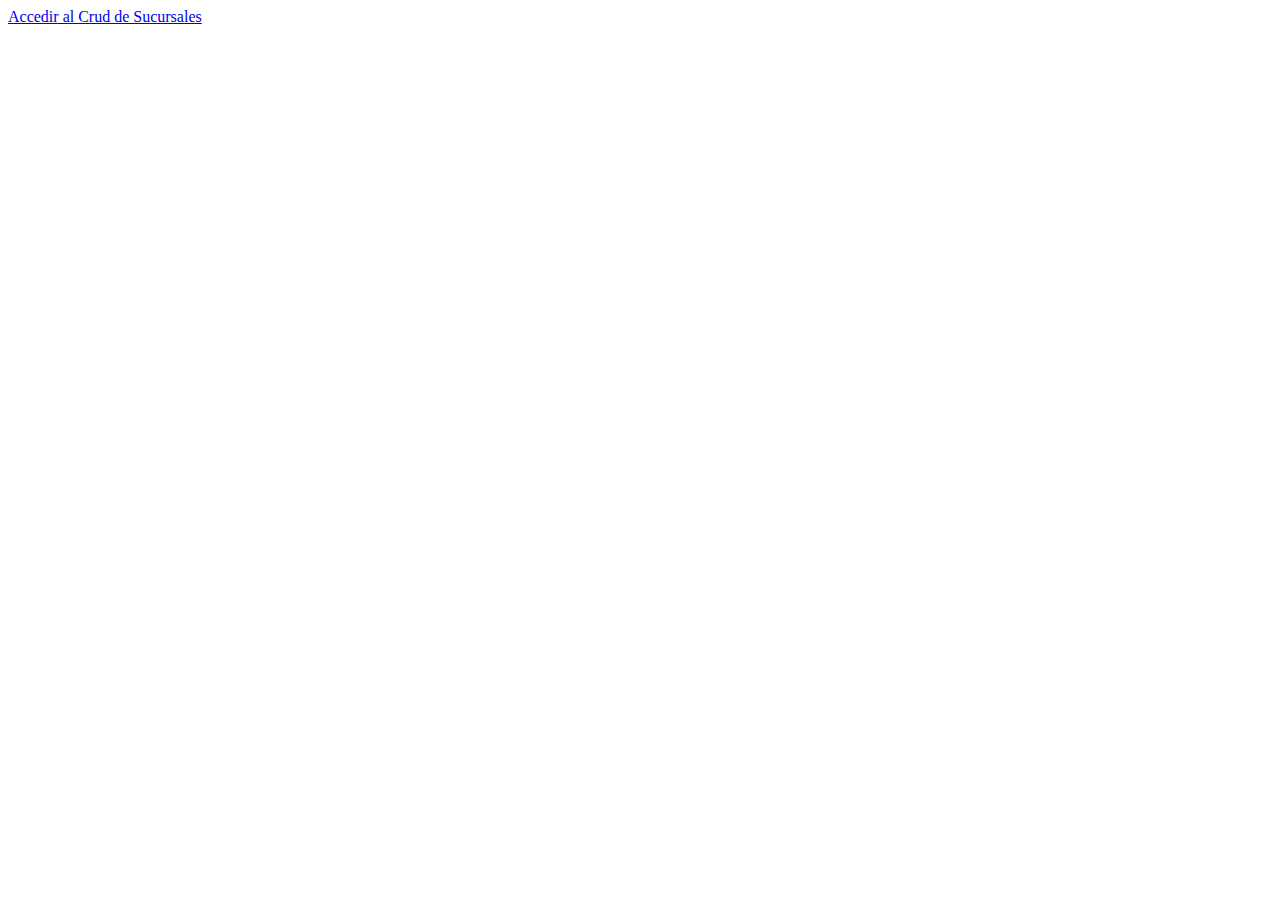
<file: src/main/resources/templates/sucursal/index.html>
<!DOCTYPE html>
<html xmlns:th="http://thymeleaf.org">
<head>
<th:block th:insert="Fragments/head :: head"></th:block>
</head>
<body>

	<div class="container">
		<div th:insert="Fragments/BodyHeader :: div"></div>


		<a href="/getAll">Accedir al Crud de Sucursales</a>


	</div>


</body>
</html>
</file>
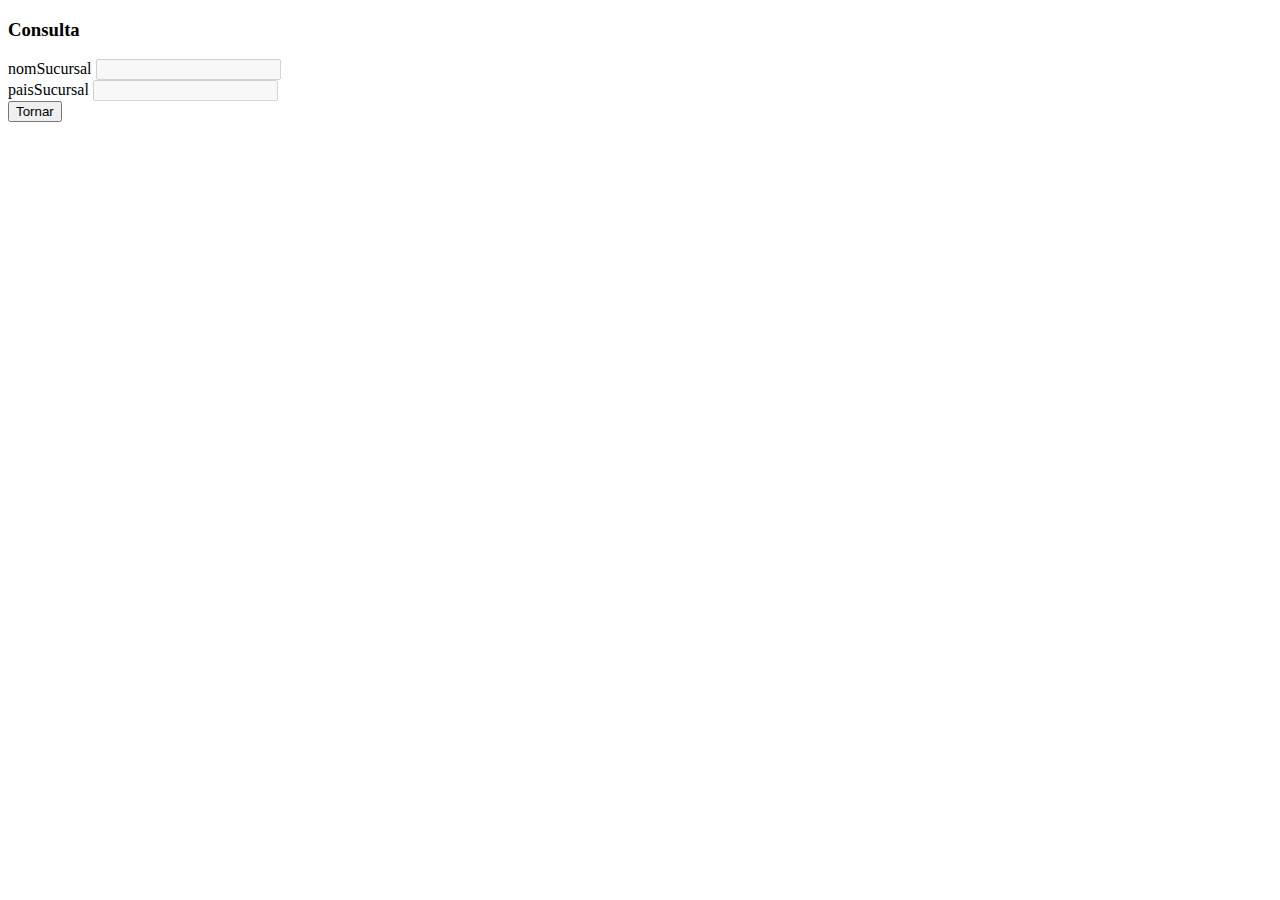
<file: src/main/resources/templates/sucursal/consultaSucursal.html>
<!DOCTYPE html>
<html xmlns:th="http://thymeleaf.org">
<head th:replace="plantilla/template :: head">
</head>
<body>
<header th:replace="plantilla/template :: header"> </header>

	<div class="container">
	
		<h3>Consulta</h3>
		<form th:action="@{/sucursal/getOne/ + ${suc.pk_SucursalID}}" method="get">

			<input type="hidden" th:field="*{pk_SucursalID}">

			<div class="form-group">

				<label class="cloud-label">nomSucursal</label> <input type="text"
					th:field="*{nomSucursal}" disabled> <br> <label
					class="cloud-label">paisSucursal</label> <input type="text"
					th:field="*{paisSucursal}" disabled> <br>
			</div>
			<button type="submit" class="btn btn-outline-dark">Tornar</button>

		</form>



	</div>

</body>
</html>
</file>
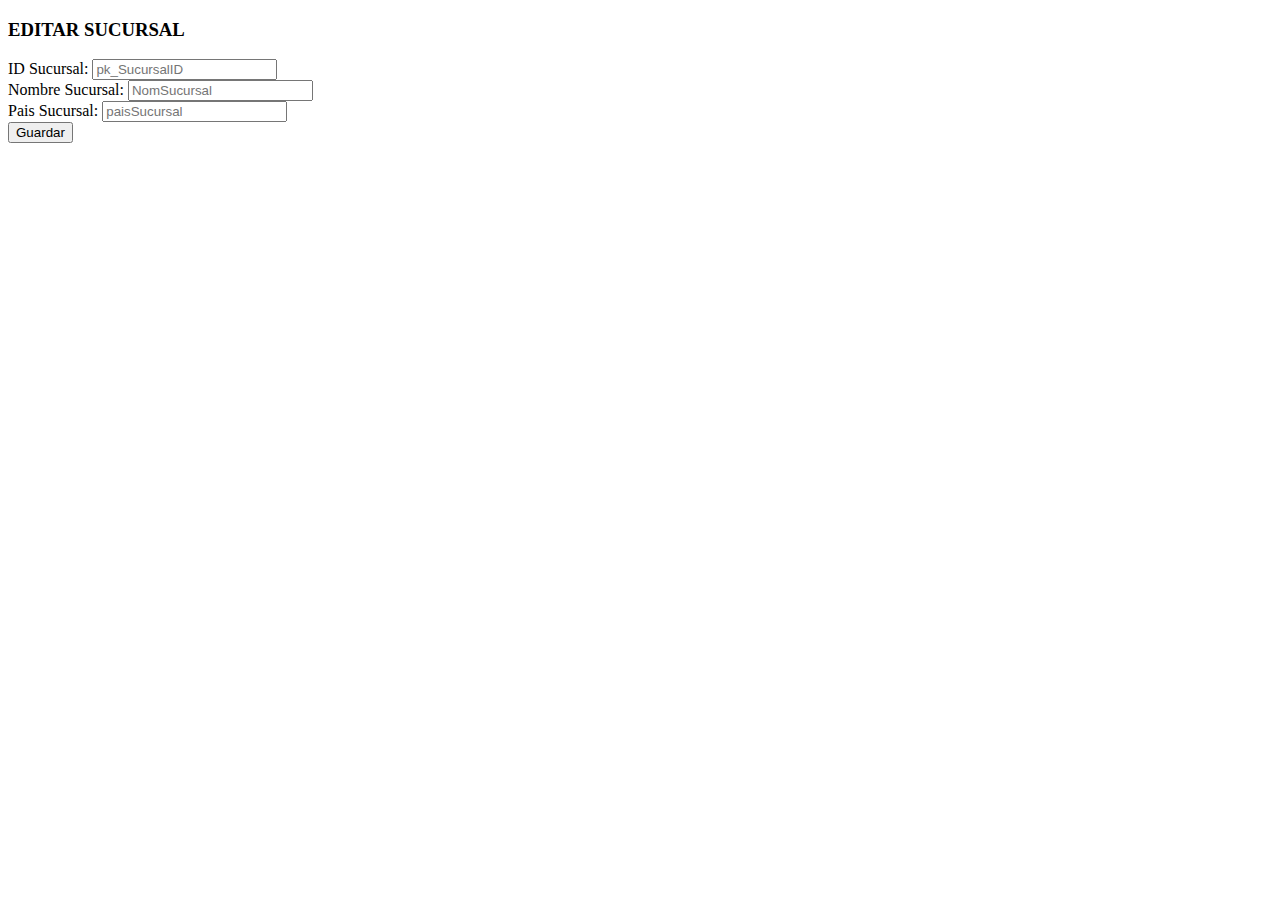
<file: src/main/resources/templates/sucursal/editarSucursal.html>
<!DOCTYPE html>
<html xmlns:th="http://www.thymeLeaf.org">
<head th:replace="plantilla/template :: head">
</head>
<body>
	<header th:replace="plantilla/template :: header"> </header>

	<div class="container">
	
		<div class="card bg-light">
		<div class="card-header" th:text="${titulo}"></div>
		<div class="card-body">
		
		<h3>EDITAR SUCURSAL</h3>
		<form th:action="@{/sucursal/saveUpdate}" th:object="${sucursal}" method="post">		

			<div class="form-group row">
				<label  class="col-md-2" for="ID Sucursal">ID Sucursal:</label> 
				<input type="text" th:field="*{pk_SucursalID}" class="form-control form-control-sm col-md-6"
					id="pk_SucursalID" placeholder="pk_SucursalID">					
			</div>
			
			<input type="hidden" th:field="*{pk_SucursalID}">
			<div class="form-group row">
				<label  class="col-md-2" for="nomSucursal">Nombre Sucursal:</label> 
				<input type="text" th:field="*{nomSucursal}" class="form-control form-control-sm col-md-6"
					id="nomSucursal" placeholder="NomSucursal">					
			</div>
			
			<div class="form-group row">
				<label  class="col-md-2" for="paisSucursal">Pais Sucursal:</label> 
				<input type="text" th:field="*{paisSucursal}" class="form-control form-control-sm col-md-6"
					id="paisSucursal" placeholder="paisSucursal">					
			</div>
			
			<button type="submit" class="btn btn-outline-success">Guardar</button>

		</form>
		
		</div>
		</div>

	</div>

</body>
</html>
</file>
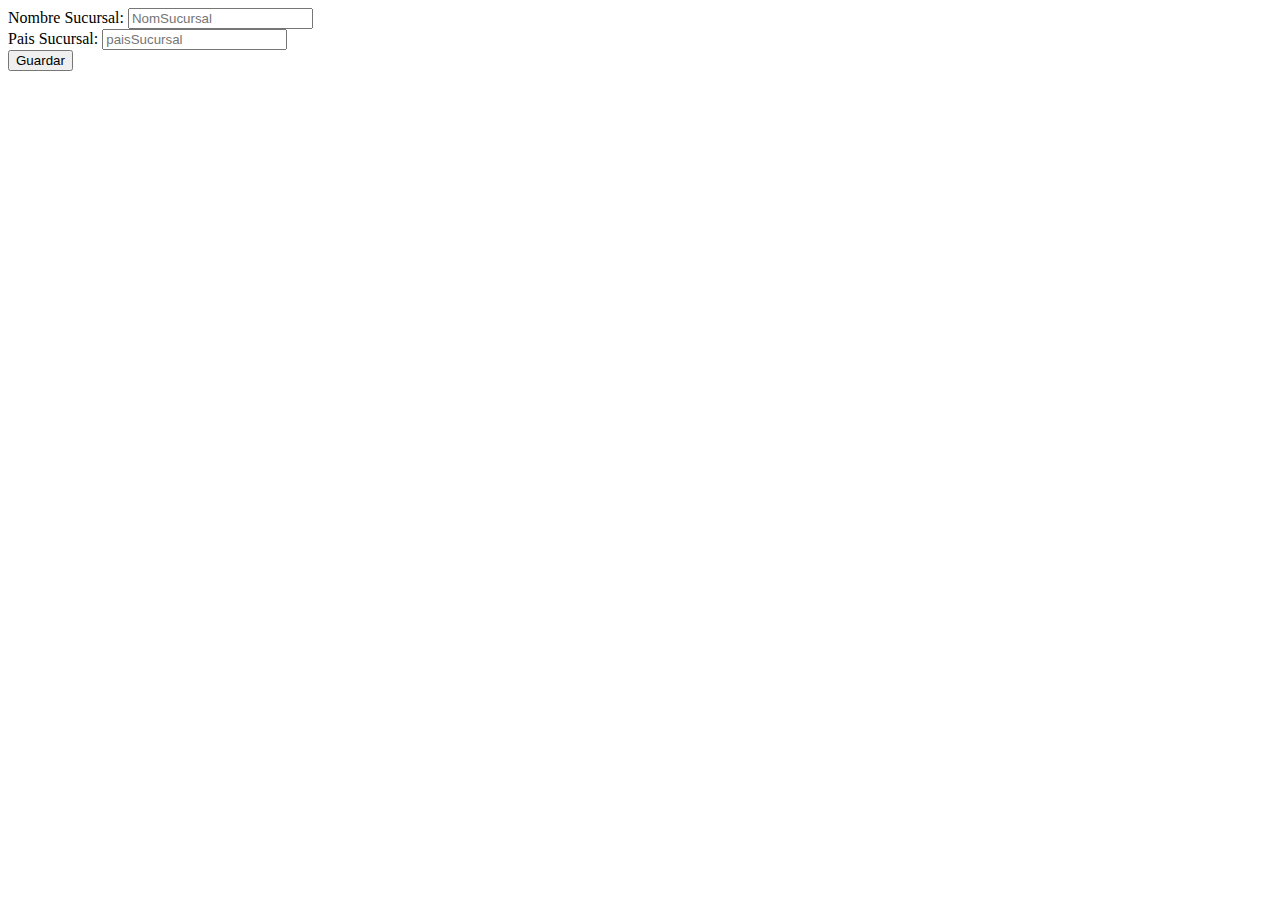
<file: src/main/resources/templates/sucursal/frmCrear.html>
<!DOCTYPE html>
<html xmlns:th="http://www.thymeLeaf.org">
<head th:replace="plantilla/template :: head">
</head>
<body>
	<header th:replace="plantilla/template :: header"> </header>

	<div class="container">
	
		<div class="card bg-light">
		<div class="card-header" th:text="${titulo}"></div>
		<div class="card-body">

		<form th:action="@{/sucursal/save}" th:object="${sucursal}" method="post">		
		
			<input type="hidden" th:field="*{pk_SucursalID}">
			<div class="form-group row">
				<label  class="col-md-2" for="nomSucursal">Nombre Sucursal:</label> 
				<input type="text" th:field="*{nomSucursal}" class="form-control form-control-sm col-md-6"
					id="nomSucursal" placeholder="NomSucursal">
					
			</div>
			<div class="form-group row">
				<label  class="col-md-2" for="paisSucursal">Pais Sucursal:</label> 
				<input type="text" th:field="*{paisSucursal}" class="form-control form-control-sm col-md-6"
					id="paisSucursal" placeholder="paisSucursal">
					
			</div>
			
			<button type="submit" class="btn btn-primary">Guardar</button>
			
		</form>
		
		</div>
		</div>

	</div>
</body>
</html>
</file>
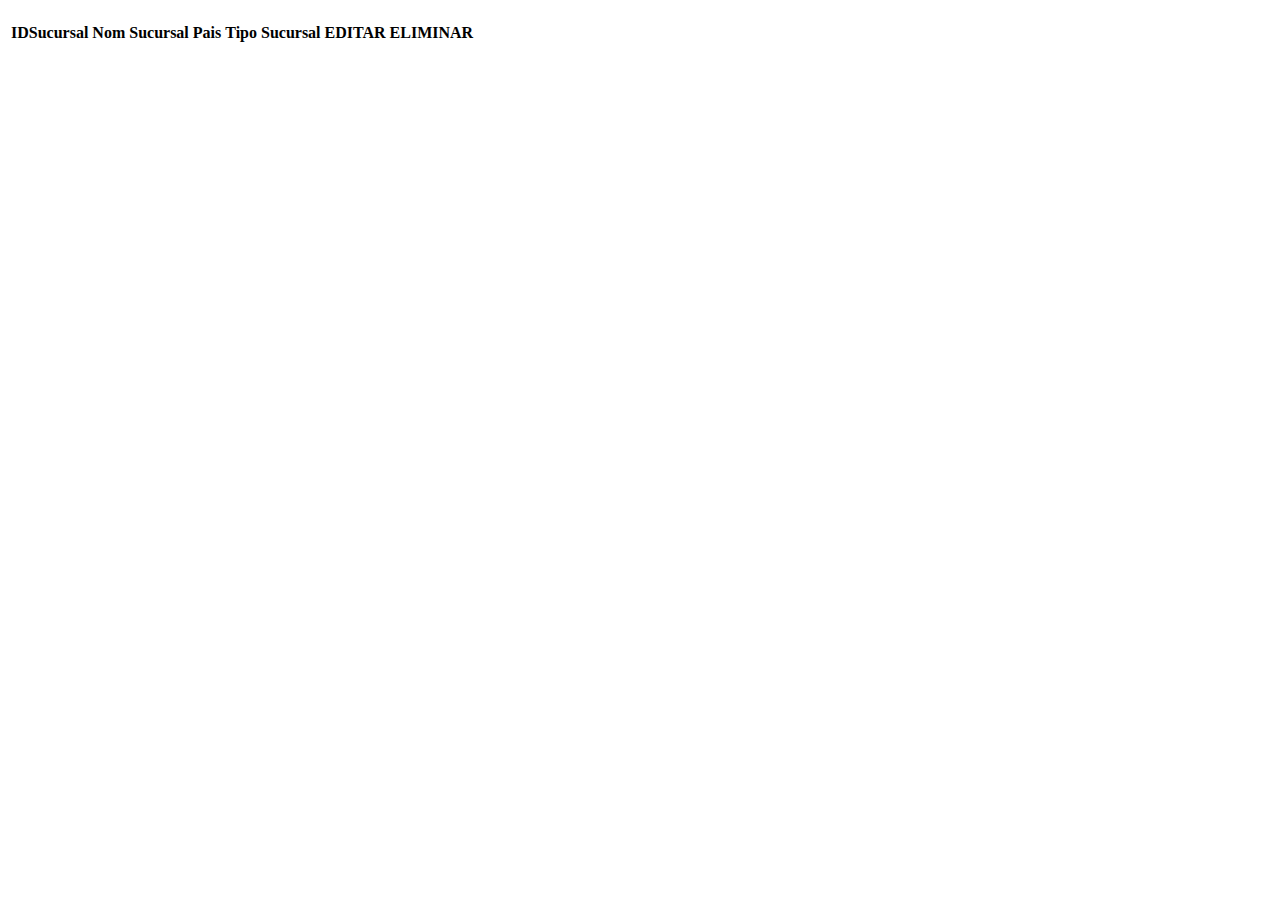
<file: src/main/resources/templates/sucursal/sucursales.html>
<!DOCTYPE html>
<html xmlns:th="http://www.thymeLeaf.org">
<head th:replace="plantilla/template :: head">
</head>
<body>
	<header th:replace="plantilla/template :: header"> </header>

	<div class="container">	
		<h1 th:text="${titulo}"></h1>		
	</div>

	<div class="container">
	
		<a class="btn btn-primary" th:href="@{/sucursal/add}"
			th:text="'Nueva Sucursal'">
		</a>
	
		<table class="table table-bordered">
			<thead>
				<tr>
					<th scope="col">IDSucursal</th>
					<th scope="col">Nom Sucursal</th>
					<th scope="col">Pais</th>
					<th scope="col">Tipo Sucursal</th>
					<th scope="col">EDITAR</th>
					<th scope="col">ELIMINAR</th>
				</tr>
			</thead>
			<tbody>
				<tr th:each="suc:${sucursales}">
					<th scope="row"th:text="${suc.pk_SucursalID}"></th>
					<td th:text="${suc.nomSucursal}"></td>
					<td th:text="${suc.paisSucursal}"></td>
					<td th:text="${suc.tipusSucursal}"></td>
					<td>
						<a class="btn btn-success btn-sm" th:href="@{/sucursal/update/} + ${suc.pk_SucursalID}"
							th:text="'EDITAR'" title="Editar Registro">							
						</a>
					</td>
					<td>
						<a class="btn btn-danger btn-sm" th:href="@{/sucursal/delete/} + ${suc.pk_SucursalID}"
							th:text="'ELIMINAR'" title="Eliminar Registro"
							onclick="return confirm('Esta seguro de eliminar el registro?');">	
												
						</a>
					</td>
				</tr>
				
			</tbody>
		</table>

	</div>

</body>
</html>
</file>
